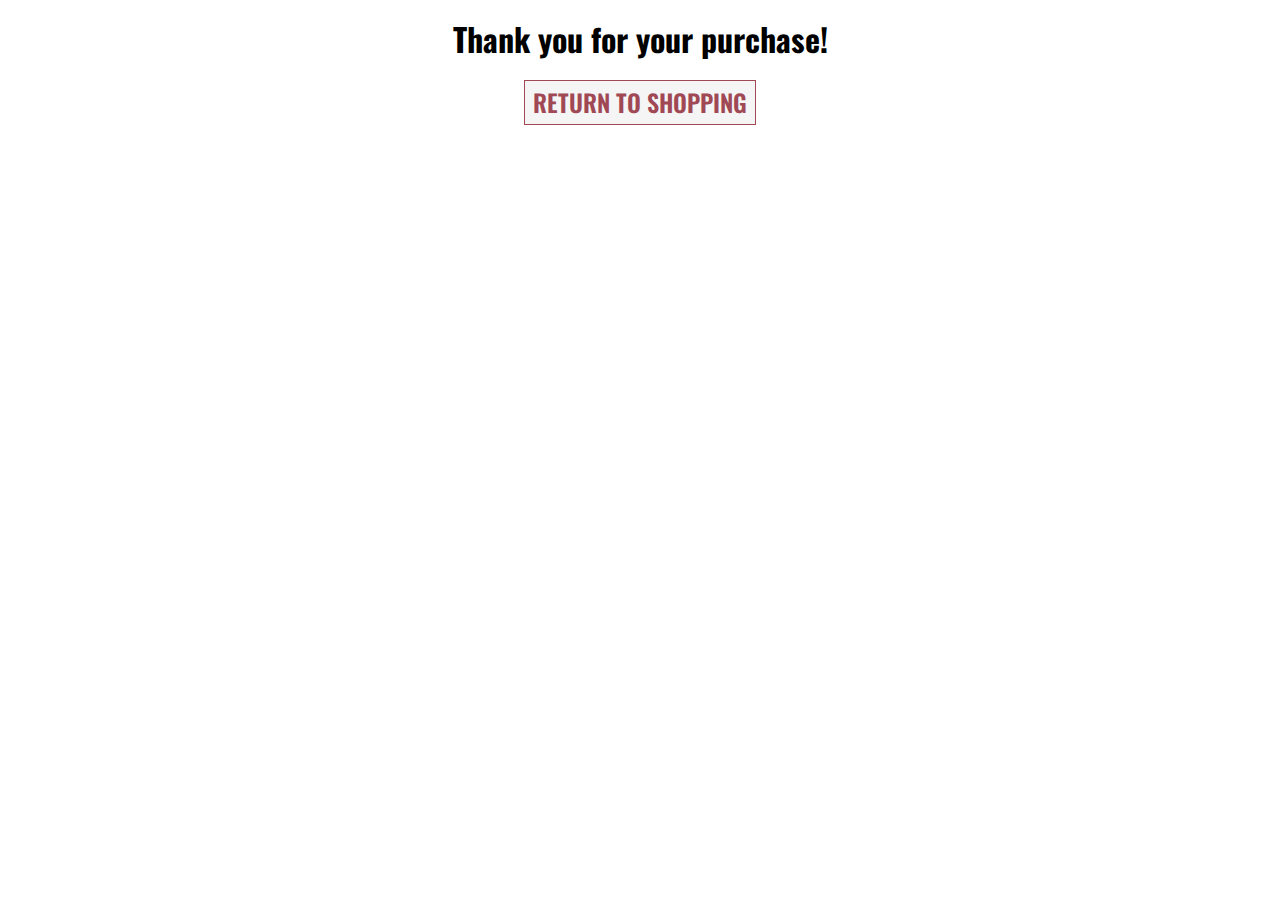
<file: thank-you-page/index.html>
<!DOCTYPE html>
<html lang="en">

<head>
    <meta charset="UTF-8">
    <meta http-equiv="X-UA-Compatible" content="IE=edge">
    <meta name="viewport" content="width=device-width, initial-scale=1.0">
    <title>Cart</title>
    <link rel="stylesheet" href="/style/normalize.css">
    <link href="https://fonts.googleapis.com/css?family=Oswald:200,300,regular,500,600,700" rel="stylesheet" />
    <link
        href="https://fonts.googleapis.com/css?family=Open+Sans:300,regular,500,600,700,800,300italic,italic,500italic,600italic,700italic,800italic"
        rel="stylesheet" />
    <link rel="stylesheet" href="../style/style.css">
    <link rel="stylesheet" href="../style/burger_my.css">
    <link rel="stylesheet" href="../style/loader.css">

</head>

<body>
    <section class="thank-you">
        <h1 class="thank-you__text cart-heading">Thank you for your purchase!</h1>
        <div class="thank-you__return-to-buy">
            <button class="cart-basket-empty-btn" type="button">Return to shopping</button>
        </div>
    </section>
    <script src="../code/thank-you.js"></script>
</body>
</file>
<file: style/style.css>
@import url(./search-list.css);


:root {
  --main-font-size: 10px;
  --main-color: #a04955;
  scroll-behavior: smooth;
}

html {
  font-size: var(--main-font-size);
  font-family: "Oswald";
}

.hide {
  display: none !important;
}

.logo>a>img {
  width: 40rem;
}

header {
  position: fixed;
  width: 100%;
  background-color: white;
  z-index: 50;
}

.header-wrapper {
  display: flex;
  justify-content: space-evenly;
  padding: 10px 60px 10px 60px;
  box-shadow: 0 1px 3px rgba(0, 0, 0, 0.3);
}

.navigation {
  display: flex;
  justify-content: space-around;
  flex-grow: 0.5;
}

.burger-container {
  align-self: center;
  width: 100%;
  cursor: pointer;
}

.nav {
  list-style: none;
  padding: 0;
  margin: 0;
  width: 100%;
  display: flex;
  justify-content: space-evenly;
  align-items: center;
}

.nav li {
  padding: 0 1rem;
  /* flex-grow: 1; */
  font-family: "Oswald";
  font-style: normal;
  font-weight: 400;
  font-size: 2rem;
}

.nav li:hover {
  text-decoration: underline;
  transition: 0.7s;
}

a {
  text-decoration: none;
  color: black;
}

.search-box {
  display: flex;
  align-items: center;
  width: 60%;
  min-width: 300px;
}

.search-btn {
  /* width: 50px; */
  color: var(--main-color);
  position: relative;
  left: 40px;
  cursor: pointer;
}

#search-field {
  width: 90%;
  height: 5rem;
  border: solid 1px var(--main-color);
  border-radius: 20px;
  font-size: 1.5rem;
  text-align: center;
}

.basket-box {
  display: flex;
  align-items: center;
  width: 15rem;
  justify-content: center;
  cursor: pointer;
}

.basket-counter {
  font-family: cursive;
  font-weight: bolder;
  font-size: 1.3rem;
  background-color: var(--main-color);
  border-radius: 50%;
  color: white;
  width: 1.7rem;
  height: 1.7rem;
  text-align: center;
  position: relative;
  right: 1.5rem;
  top: 1rem;
  padding: 2px;
}

@media screen and (max-width: 770px) {
  .logo {
    max-width: 30%;
  }

  .search-btn {
    left: 15%;
  }

  .logo>a>img {
    width: 100%;
  }

  .search-box {
    min-width: 150px;
  }
}

@media screen and (max-width: 500px) {
  .header-wrapper {
    padding: 10px 10px
  }
}

@media screen and (max-width: 400px) {
  .search-box {
    min-width: 100px;
  }

  #search-field {
    font-size: 1rem;
  }
}

.best {
  display: flex;
  flex-flow: row nowrap;
  justify-content: space-around;
  padding: 90px 60px 90px 60px;
  box-sizing: border-box;
}

@media screen and (max-width: 770px) {
  .best {
    padding: 70px 40px 70px 40px;
  }
}

.pants {
  flex-direction: row-reverse;
}

.about-shorts {
  width: 35%;
  display: flex;
  flex-flow: column;
  justify-content: center;
}

.about-shorts p:nth-child(1) {
  font-weight: 700;
  font-size: 6rem;
  line-height: 96px;
  color: #001f3d;
  text-shadow: 0px 4px 4px rgba(0, 0, 0, 0.25);
  margin: 0;
}

@media screen and (max-width: 770px) {
  .about-shorts p:nth-child(1) {
    font-size: 4rem;
    line-height: 50px;
  }
}

.about-shorts p:nth-child(2) {
  font-family: "Open Sans";
  font-style: normal;
  font-weight: 300;
  font-size: 2.4rem;
  color: #000000;
  /*  margin: 0; */
}

.about-shorts p:nth-child(3) {
  font-family: "Open Sans";
  font-style: normal;
  font-weight: 300;
  font-size: 2.4rem;
  /* margin: 0; */
  border: 1px solid black;
  cursor: pointer;
  width: fit-content;
  padding: 10px;
}

.about-shorts p:nth-child(3):hover {
  background-color: var(--main-color);
  transition: 0.5s;
  scale: 1.1;
  border-color: white;
}

.about-shorts a:hover {
  color: white;
}

.logo-shorts {
  width: 67rem;
  height: 62rem;
  margin: auto;
  position: relative;
  margin-right: 30px;
}

.logo-shorts img {
  width: 100%;
}

.rect-empty {
  width: 52rem;
  height: 47rem;
  border: solid 1px var(--main-color);
  position: absolute;
  left: 0;
  bottom: 0;
  z-index: 1;
}

.rect-fill {
  width: 52rem;
  height: 47rem;
  background-color: var(--main-color);
  position: absolute;
  right: 0;
  top: 0;
  z-index: 2;
}

.rect-empty-right {
  width: 52rem;
  height: 47rem;
  background-color: white;
  border: solid 1px var(--main-color);
  position: absolute;
  right: 0;
  top: 0;
  z-index: 2;
}

.logo-shorts div:last-child {
  z-index: 3;
  position: absolute;
  left: 80px;
  top: 35px;
}

@media screen and (max-width: 770px) {
  .logo-shorts {
    width: 50rem;
    height: 45rem;
    margin-right: 30px;
  }

  .rect-empty {
    width: 35rem;
    height: 30rem;
  }

  .rect-fill {
    width: 35rem;
    height: 30rem;
  }

  .rect-empty-right {
    width: 35rem;
    height: 30rem;
  }

  .logo-shorts div:last-child {
    z-index: 3;
    position: absolute;
    left: 80px;
    top: 35px;
  }
}

@media screen and (max-width: 600px) {
  .logo-shorts-wrapper {
    width: 40%;
  }

  .logo-shorts {
    margin-right: 10px;
  }

  .rect-empty,
  .rect-fill,
  .rect-empty-right {
    display: none;
  }

  .logo-shorts div:last-child {
    left: -5%;
    top: 10px
  }
}

@media screen and (max-width: 540px) {
  .logo-shorts-wrapper {
    width: 40%;
  }

  .logo-shorts {
    width: 40rem;
    height: 40rem;
  }

  .logo-shorts div:last-child {
    left: -5%;
    top: 10px
  }
}

@media screen and (max-width: 500px) {
  .best {
    display: flex;
    flex-flow: column wrap;
    justify-content: center;
    align-items: center;
  }

  .logo-shorts-wrapper {
    width: 50%;
  }

  .logo-shorts {
    margin-right: 10px;
  }

  .rect-empty,
  .rect-fill,
  .rect-empty-right {
    display: block;
  }

  .logo-shorts div:last-child {
    left: -5%;
    top: 10px
  }

  .about-shorts {
    width: 100%;
    align-items: center;
  }
}

@media screen and (max-width: 400px) {
  .logo-shorts-wrapper {
    display: flex;
    margin-top: 20px;
  }

  .logo-shorts div:last-child {
    width: 195%;
    left: -40%;
  }

  #best-pants-img {
    width: 100%;
  }
}

#best-pants-img {
  z-index: 3;
  position: absolute;
  left: 20px;
  top: 5px;
}

.sale {
  background-color: #f1f1f1;
  display: flex;
  flex-flow: column;
  padding: 60px 60px 60px 60px;
}

.sale-about {
  display: flex;
  flex-direction: column;
  align-items: center;
}

.sale-about p {
  font-weight: 500;
  font-size: 3.6rem;
  margin: 0 0 2rem 0;
}

.sale-about p:last-child {
  font-size: 6rem;
}

.sale-products {
  display: flex;
  justify-content: space-evenly;
}

.sale-products-card,
.show-products-card {
  width: 28rem;
  /* height: 420px; */
  background-color: white;
  display: flex;
  flex-direction: column;
  justify-content: space-evenly;
  align-items: center;
  margin: 0 20px;
  padding: 1rem;
  box-sizing: border-box;
  cursor: pointer;
}

.show-products-card {
  width: unset;
  margin: 0;
  cursor: pointer;
  text-align: center;
  box-shadow: 0 1px 3px rgba(0, 0, 0, 0.3);
}


.sale-products-card-stars>img {
  width: 100%;
}

.sale-products-card-img>img {
  max-height: 165px;
  height: 165px;
}

.show-products-card-img>img {
  width: 80%;
}

.show-products-card-stars>img {
  width: 100%;
}

.sale-products-card:hover {
  scale: 1.1;
  transition: 0.3s;
}

.show-products-card:hover {
  scale: 1.05;
  transition: 0.3s;
}

.sale-products-wrapper {
  display: flex;
  flex-direction: column;
  justify-content: space-evenly;
  align-items: center;
}

.sale-products-card-name,
.show-products-card-name {
  font-weight: 500;
  font-size: 2.4rem;
  line-height: 3.6rem;
  text-align: center;
  /* height: 6rem; */
  display: flex;
  justify-content: center;
  align-items: center;
}

.sale-products-price,
.show-products-price {
  font-weight: 200;
  font-size: 1.8rem;
  line-height: 2.7rem;
}

.show-products-color div {
  width: 25px;
  height: 25px;
  display: inline-block;
  margin: 15px 5px 10px 5px;
  cursor: pointer;
  border: solid grey 1px;
}

.add-to-cart {
  width: 130px;
  height: 35px;
  background-color: var(--main-color);
  color: white;
  display: flex;
  align-items: center;
  justify-content: space-evenly;
  margin: 15px 0;
  cursor: pointer;
}

.add-to-cart>div {
  font-weight: 400;
  font-size: 1.8rem;
  cursor: pointer;
}

@media screen and (max-width: 770px) {
  .sale {
    padding: 40px;
  }

  .sale-products {
    flex-wrap: wrap;
    gap: 15px;
  }

  .sale-products-card {
    width: 40%;
    padding: 15px;
  }
}

@media screen and (max-width: 640px) {
  .sale-products-card {
    width: 50%;
  }
}

@media screen and (max-width: 440px) {
  .sale-about p {
    font-size: 2.6rem;
  }

  .sale-about p:last-child {
    font-size: 5rem;
  }
}

@media screen and (max-width: 640px) {
  .sale-products-card {
    width: 65%;
  }
}

.about-pants {
  /* width: 50%; */
  display: flex;
  flex-flow: column;
  justify-content: center;
}

.new-collection {
  display: flex;
  align-items: center;
  justify-content: space-evenly;
  padding: 90px 60px 90px 60px;
  box-sizing: border-box;
  background-color: #f1f1f1;
}

.new-collection-card {
  display: flex;
  flex-direction: column;
  align-items: center;
  justify-content: space-evenly;
  width: 500px;
  box-sizing: border-box;
  padding: 0 1rem;
}

.new-collection-card>div {
  margin-bottom: 3rem;
}

.new-collection-img {
  position: relative;
}

.new-collection-img img {
  width: 100%;
}

.new-collection-img-description {
  font-weight: 500;
  font-size: 3.6rem;
  color: white;
  background-color: var(--main-color);
  position: absolute;
  bottom: 0;
  width: 100%;
  text-align: center;
  opacity: 80%;
  padding: 1rem;
  box-sizing: border-box;
  text-align: center;
}

.new-collection-about {
  font-family: "Open Sans";
  font-weight: 300;
  font-size: 2.4rem;
  line-height: 3.3rem;
  text-align: center;
}

.new-collection-about+div {
  width: 32rem;
  text-align: center;
}

@media screen and (max-width: 770px) {
  .new-collection {
    padding: 70px 40px 70px 40px;
  }
}

@media screen and (max-width: 600px) {
  .new-collection {
    flex-direction: column;
  }

  .new-collection-card {
    width: 60%;
    gap: 15px;
  }
}

@media screen and (max-width: 400px) {
  .new-collection-card {
    width: 80%;
  }
}

.to-shop-btn {
  font-family: "Open Sans";
  font-style: normal;
  font-weight: 300;
  font-size: 2.4rem;
  /* margin: 0; */
  border: 1px solid black;
  cursor: pointer;
  /* width: fit-content; */
  padding: 10px;
}

.to-shop-btn:hover {
  background-color: var(--main-color);
  transition: 0.5s;
  scale: 1.1;
  border-color: white;
  color: white;
}

.original-products {
  padding: 50px 60px 50px 60px;
  box-sizing: border-box;
  background-image: url(../img/market/bgr2.png);
  background-size: cover;
  /* background-position: bottom; */
  background-attachment: fixed;
}

.original-products-container {
  display: flex;
  flex-flow: column nowrap;
  justify-content: space-evenly;
  width: 50rem;
  align-items: flex-start;
  margin-left: 150px;
}

.original-products-name {
  font-weight: 700;
  font-size: 6.5rem;
  line-height: 9.6rem;
  color: #ffffff;
  padding-bottom: 3rem;
}

.original-products-description {
  font-family: "Open Sans";
  font-style: normal;
  font-weight: 300;
  font-size: 2.4rem;
  line-height: 3.3rem;
  color: #ffffff;
  padding-bottom: 3rem;
}

.original {
  color: white;
  width: fit-content;
  padding: 0.8rem 2rem;
  background-color: var(--main-color);
  border-color: var(--main-color);
}

@media screen and (max-width: 770px) {
  .original-products {
    display: flex;
    justify-content: center;
  }

  .original-products-container {
    margin-left: 0px;
  }
}

@media screen and (max-width: 600px) {
  .original-products {
    padding: 30px 40px 30px 40px;
  }
}

.in-trends {
  padding: 90px 60px 90px 60px;
}

.in-trends-wrapper {
  box-sizing: border-box;
  display: flex;
  flex-direction: column;
  justify-content: space-evenly;
  align-items: center;
  background-color: var(--main-color);
  background-clip: content-box;
  background: linear-gradient(to bottom, var(--main-color) 64%, white 20%);
}

.in-trends-tagline {
  font-weight: 700;
  font-size: 6.5rem;
  line-height: 9.6rem;
  text-align: center;
  color: #ffffff;
  margin: 3rem 0;
  padding: 1rem;
}

.in-trends-cards-container {
  display: flex;
  justify-content: space-around;
  align-items: stretch;
  width: 90%;
}

.in-trends-card {
  background-color: white;
  border: 1px solid var(--main-color);
  padding: 0 0 3rem 0;
  display: flex;
  flex-direction: column;
  justify-content: space-evenly;
  align-items: center;
  margin: 0 2rem;
  width: 31rem;
  box-sizing: border-box;
}

.in-trends-img img {
  width: 20rem;
  height: 23rem;
}

.in-trends-card-name {
  font-weight: 500;
  font-size: 2.4rem;
  line-height: 3.6rem;
  color: #333333;
  margin-bottom: 2rem;
  text-align: center;
}

@media screen and (max-width: 770px) {
  .in-trends {
    padding: 70px 40px 70px 40px;
  }

  .in-trends-cards-container {
    flex-wrap: wrap;
    gap: 25px;
  }

  .in-trends-card {
    width: 30%;
  }
}

@media screen and (max-width: 600px) {
  .in-trends-card {
    width: 50%;
  }
}

@media screen and (max-width: 440px) {
  .in-trends-card {
    width: 60%;
  }
}

@media screen and (max-width: 400px) {
  .in-trends-card {
    width: 70%;
  }
}

.trends {
  color: white;
  width: 21rem;
  margin: auto;
  padding: 0.8rem 2rem;
  background-color: var(--main-color);
  border-color: var(--main-color);
  font-weight: 300;
  font-size: 1.8rem;
  line-height: 2.5rem;
  text-align: center;
}

.card-name-wrapper {
  text-align: center;
}

.legacy {
  padding: 5rem 10rem;
}

.legacy-container {
  background-clip: content-box;
  background: linear-gradient(to bottom, white 22%, #f1f1f1 22%);
  display: flex;
  flex-direction: column;
  justify-content: space-evenly;
  align-items: center;
  position: relative;
}

.legacy-container>div {
  margin-bottom: 3rem;
}

.legacy-img>img {
  width: 100%;
}

.legacy-name {
  font-weight: 700;
  font-size: 6.5rem;
  /* line-height: 9.6rem; */
  text-align: center;
  color: #001f3d;
}

.legacy-history {
  font-family: "Open Sans";
  font-weight: 300;
  font-size: 2.4rem;
  line-height: 3.3rem;
  text-align: center;
}

.legacy-btn {
  width: 26rem;
  text-align: center;
}

@media screen and (max-width: 770px) {
  .legacy-history {
    padding: 0px 15px 0px 15px;
  }
}

div.legacy-arrow {
  position: fixed;
  z-index: 50;
  bottom: 70px;
  right: 10px;
  margin: 0;
}

.contacts-container {
  display: flex;
  padding: 5rem 6rem;
  background-color: var(--main-color);
}

.contacts {
  display: flex;
  justify-content: space-evenly;
  width: 50%;
}

.subscribe {
  width: 50%;
  display: flex;
  flex-direction: column;
}

.list {
  display: flex;
  flex-direction: column;
  align-items: flex-start;
  justify-content: flex-start;
  margin: 0;
  padding: 0;
  width: 22rem;
  margin-right: 1rem;
}

.contacts-container li {
  font-weight: 400;
  font-size: 1.8rem;
  line-height: 3.3rem;
  color: #ffffff;
  list-style: none;
  padding-bottom: 1rem;
}

.contacts-container li:first-child {
  font-weight: 600;
  font-size: 2.4rem;
  line-height: 4.3rem;
}

.sign-up {
  width: 100%;
  margin-bottom: 4rem;
}

.form>li:first-child {
  font-weight: 400;
  font-size: 1.8rem;
  width: max-content;
}

.form>li:last-child {
  position: relative;
}

#mail {
  width: 50rem;
  height: 6rem;
  font-size: 2rem;
  padding-left: 2.5rem;
  background-color: #f1f1f1;
  border: none;
}

#mail::placeholder {
  font-weight: 400;
  font-size: 1.8rem;
  color: var(--main-color);
}

input[value="SUBSCRIBE"] {
  width: 17rem;
  height: 4.3rem;
  color: white;
  background-color: var(--main-color);
  border: none;
  position: absolute;
  right: 1rem;
  top: 0.9rem;
  cursor: pointer;
}

.copyright {
  font-weight: 400;
  font-size: 1.4rem;
  color: rgba(0, 0, 0, 0.5);
  padding: 1rem 0 1rem 6rem;
}

@media screen and (max-width: 600px) {
  #mail {
    width: 39.5rem;
  }
}

@media screen and (max-width: 540px) {
  .contacts-container {
    flex-wrap: wrap;
  }

  .contacts {
    width: 100%;
  }

  .subscribe {
    width: 100%;
  }
}

@media screen and (max-width: 440px) {
  .legacy-arrow {
    width: 50px;
    height: 50px;
    bottom: 30px;
    right: 15px;
  }

  .legacy-arrow img {
    width: 100%;
  }
}

/* -------------------------CATALOG PAGE------------------------------------------- */

.main-search {
  display: flex;
  flex-direction: row;
  justify-content: space-between;
  padding: 200px 6rem 30px 6rem;
  position: relative;
}

.home-navigation-container {
  display: flex;
  flex-grow: 0.1;
  justify-content: flex-start;
  align-items: center;
  font-weight: 400;
  font-size: 2.4rem;
}

.home-navigation-container span {
  padding: 0 1rem;
}

.main-search-line {
  flex-grow: 0.88;
}

.main-search-line>input {
  width: 100%;
  font-weight: 500;
  line-height: 60px;
  font-weight: 400;
  font-size: 2.4rem;
  border: none;
  border-bottom: 1px solid #c4c4c4;
}

.main-search-line>input::placeholder {
  font-size: 5rem;
  color: #c4c4c4;
}

.products {
  display: flex;
  justify-content: space-between;
  padding: 20px 6rem 50px 6rem;
  background-color: #f1f1f1;
  position: relative;
}

.products-filter {
  flex-basis: 50%;
  min-width: 22%;
  margin-right: 2rem;
  background-color: white;
  height: fit-content;
  border: 1.5px solid #a04955;
}

.products-filter-container {
  display: flex;
  flex-direction: column;
  padding: 0 20px;
}

.filter-wrapper {
  padding: 25px 0;
  border-bottom: 1px solid var(--main-color);
}

.filter-name {
  display: flex;
  justify-content: space-between;
  font-weight: 400;
  font-size: 2rem;
  line-height: 3.6rem;
  cursor: pointer;
}

.filter-parameters-size,
.filter-parameters-color {
  display: flex;
  flex-wrap: wrap;
}

.size-parameter,
.color-parameter {
  width: 4rem;
  height: 4rem;
  font-weight: 300;
  font-size: 2rem;
  line-height: 3.6rem;
  text-align: center;
  margin: 1rem;
  border: 1px solid black;
  box-sizing: border-box;
  cursor: pointer;
  transition: transform 1s linear;
}

.color-parameter:hover {
  transform: scale(1.1);
}

.size-parameter {
  background-color: #f1f1f1;
}

.products-to-show {
  display: grid;
  grid-template-columns: 1fr 1fr 1fr 1fr;
  gap: 2rem;
  grid-auto-rows: min-content;
}

.pagination {
  display: flex;
  justify-content: flex-end;
  background-color: #f1f1f1;
  padding: 0 60px 20px 60px;
}

.pagination div {
  width: 30px;
  height: 30px;
  border: 1px solid var(--main-color);
  font-weight: 400;
  font-size: 2rem;
  line-height: 3rem;
  color: #a04955;
  text-align: center;
  margin-right: 2rem;
  cursor: pointer;
}

.pagination>.pagination-selected {
  background-color: var(--main-color);
  color: #f1f1f1;
}

.pagination-prev>img {
  transform: rotate(180deg);
}

.parameter-selected {
  border: 1px solid red;
}

/* ---------------------MODAL------------------------------- */

.modal {
  z-index: 60;
  background-color: rgba(94, 89, 89, 0.8);
  position: fixed;
  top: 0;
  right: 0;
  left: 0;
  bottom: 0;
  display: flex;
  justify-content: center;
  align-items: center;
}

.modal-product-about {
  box-sizing: border-box;
  padding: 2rem;
  max-width: 80%;
  min-height: 500px;
  max-height: 90%;
  background-color: white;
  position: relative;
  display: grid;
  grid-template-areas:
    "modal-image-main modal-product-description"
    "modal-image-secondary modal-shipping";
  gap: 1rem;
  grid-template-columns: 1fr 1fr;
  grid-template-rows: 2fr 1fr;
  align-items: center;
  justify-items: center;
  overflow: auto;
}

.modal-image-main {
  grid-area: modal-image-main;
  text-align: center;
}

.modal-image-main img {
  width: 75%;
}

.modal-product-description {
  grid-area: modal-product-description;
  justify-self: stretch;
  display: flex;
  flex-direction: column;
  justify-content: space-evenly;
  align-items: flex-start;
}

.modal-product-description>div {
  padding-bottom: 2rem;
}

.modal-product-name {
  font-weight: 600;
  font-size: 4.8rem;
  line-height: 7.1rem;
}

.modal-product-name>span {
  font-weight: 400;
  font-size: 1.5rem;
  line-height: 2.2rem;
}

.modal-product-stars {
  display: flex;
  gap: 2rem;
}

.modal-product-stars>span {
  font-weight: 400;
  font-size: 1.5rem;
  line-height: 2.2rem;
}

.modal-product-data {
  font-weight: 400;
  font-size: 1.8rem;
  line-height: 2.7rem;
  width: 100%;
}

.modal-product-data>div {
  padding-bottom: 2rem;
}

.modal-product-price>span {
  font-size: 2.5rem;
  font-weight: 700;
}

.color-wrapper div {
  display: inline-block;
  width: 3rem;
  height: 3rem;
  margin: 1rem 1rem 0 0;
  cursor: pointer;
  border: solid grey 1px;
}

.color-wrapper div:nth-child(1) {
  background-color: #000000;
}

.color-wrapper div:nth-child(2) {
  background-color: gray;
}

.color-wrapper div:nth-child(3) {
  background-color: green;
}

.size-wrapper div {
  display: inline-block;
  width: 4.5rem;
  height: 3rem;
  margin: 1rem 1rem 0 0;
  border: 1px solid #c4c4c4;
  text-align: center;
  cursor: pointer;
}

.modal-product-buttons {
  width: 100%;
  display: flex;
  gap: 2rem;
}

.add-to-bag,
.add-to-wishlist {
  width: 31rem;
  height: 6rem;
  background-color: var(--main-color);
  color: white;
  display: flex;
  align-items: center;
  justify-content: center;
  gap: 2rem;
  border: 1px solid var(--main-color);
  cursor: pointer;
}

.add-to-bag>div,
.add-to-wishlist>div {
  font-weight: 400;
  font-size: 2.4rem;
}

.add-to-wishlist {
  background-color: #fff;
  color: var(--main-color);
}

.modal-product-social {
  padding: 0;
}

.modal-product-social>img {
  margin-right: 2rem;
}

.modal-image-secondary {
  grid-area: modal-image-secondary;
  display: flex;
  justify-content: center;
  align-items: center;
  align-self: flex-start;
  gap: 2rem;
}

.modal-image-secondary div {
  width: 130px;
  height: 130px;
  border: 1px solid #333333;
  display: flex;
  justify-content: center;
  align-items: center;
}

.modal-image-secondary div img {
  width: 100%;
}

.modal-shipping {
  grid-area: modal-shipping;
  align-self: start;
}

.modal-shipping img {
  width: 100%;
}

.close-modal {
  position: absolute;
  font-weight: 600;
  font-size: 2.5rem;
  color: var(--main-color);
  top: 0;
  right: 1rem;
  cursor: pointer;
}

.e {
  display: none;
}

.filter {
  filter: blur(.8px) opacity(.6);
  border: solid 1px red;
}

@media screen and (max-width: 768px) {
  .modal-product-about {
    padding: 1.5rem;
    overflow: scroll;
    display: flex;
    flex-direction: column;
    justify-content: center;
    align-items: center;
  }

  .modal-image-main {
    padding: 65% 0 0 0;
    width: 70%;
  }

  .modal-image-main img {
    height: 100%;
  }

  .modal-product-description {
    justify-content: center;
    align-items: center;
    text-align: center;
  }

  .modal-image-secondary {
    display: none;
  }

  .modal-product-stars {
    justify-content: center;
    align-items: center;
  }
}

@media screen and (max-width: 430px) {
  .modal-image-main {
    padding: 80% 0 0 0;
    width: 90%;
  }

  .modal-product-name {
    font-size: 4rem;
  }

  .modal-shipping div>img {
    width: 100%;
  }
}

/* -----------------------CART PAGE--------------------------------- */
.cart-basket-empty {
  display: flex;
  flex-direction: column;
  align-items: center;
}

.cart-basket-empty-title {
  font-size: 3.5rem;
}

.cart-basket-empty-img {
  margin-bottom: 2rem;
}

.cart-basket-empty-btn {
  font-weight: 600;
  font-size: 3rem;
  text-transform: uppercase;
  color: var(--main-color);
  background: #f5f5f5;
  padding: 1rem;
  border: 1px solid var(--main-color);
  cursor: pointer;
  transition: all .3s;
}

.cart-basket-empty-btn:hover {
  color: #f5f5f5;
  background: var(--main-color);
}

.cart-page {
  padding-top: 20px;
}

.cart-heading {
  font-size: 4rem;
  text-align: center;
}

.cart-products {
  margin: 5rem 20rem 10rem 20rem;
  background-color: #eee;
}

.cart-products-table {
  width: 100%;
  border-collapse: collapse;
}

.cart-table-head {
  background-color: #e5e5e5;
}

.cart-table-head>th {
  font-size: 1.7rem;
  padding: 1.5rem;
}

tr {
  position: relative;
}

tr:nth-child(even) {
  background-color: #f5f5f5;
}

td,
.cart-product div {
  font-size: 1.8rem;
  text-align: center;
}

td {
  padding: 2rem;
}

.cart-product-img {
  max-width: 18rem;
}

.cart-product-img img {
  width: 100%;
}

.cart-about-product {
  display: flex;
  justify-content: flex-start;
  align-items: center;
  gap: 2rem;
}

.cart-product-description {
  display: flex;
  flex-flow: column nowrap;
  justify-content: space-evenly;
  align-items: flex-start;
}

.cart-product-description>div {
  padding-bottom: 1.5rem;
}

.cart-product-name {
  font-size: 1.9rem;
  font-weight: 500;
  text-decoration: underline;
}

.cart-product-color {
  display: inline-block;
  width: 2rem;
  height: 2rem;
  font-weight: 300;
  font-size: 1.5rem;
  text-align: center;
  margin-left: 1rem;
  background-color: #001f3d;
  vertical-align: top;
}

.cart-product-size {
  display: inline-block;
  width: 2rem;
  height: 2rem;
  font-weight: 300;
  font-size: 1.5rem;
  text-align: center;
  margin-left: 1rem;
}

.cart-product-change {
  text-decoration: underline;
  cursor: pointer;
}

.cart-product-quantity-container div {
  display: inline-block;
  text-align: center;
  vertical-align: middle;
}

.cart-product-quantity {
  padding: 0 2rem;
}

div.add,
div.remove {
  width: 2rem;
  height: 2rem;
  font-weight: 400;
  font-size: 1.8rem;
  border: 1px solid gray;
  box-shadow: 0 1px 3px rgba(0, 0, 0, 0.3);
  cursor: pointer;
  padding: 3px;
}

.card-products {
  text-align: center;
}

.cart-product-remove {
  cursor: pointer;
  font-weight: 500;
  margin-left: 5px;
}

.data-cart {
  margin: 5rem 5rem 2rem 5rem;
  display: flex;
  justify-content: space-around;
  align-items: end;
}

.data-cart-subtotal {
  font-size: 2rem;
  border-bottom: 1px solid #e5e5e5;
  width: 40%;
  display: flex;
  flex-direction: column;
  justify-content: space-between;
  padding-bottom: 0.5rem;
  margin-bottom: 1rem;
}

.btn-apply,
.btn-check {
  width: 100%;
  height: 3.5rem;
  font-size: 2rem;
  background-color: var(--main-color);
  text-transform: uppercase;
  color: white;
  display: flex;
  align-items: center;
  justify-content: center;
  gap: 2rem;
  border: 1px solid var(--main-color);
  cursor: pointer;
  transition: all 0.3s;
}

.btn-apply {
  margin-top: 3rem;
}

.btn-check {
  width: 40%;
  margin-bottom: 1.5rem;
}

.btn-apply:hover,
.btn-check:hover {
  color: var(--main-color);
  background: white;
}

.minus-icon,
.plus-icon {
  cursor: pointer;
}

.thank-you__return-to-buy {
  text-align: center;
}

@media screen and (max-width: 625px) {
  .cart-products {
    margin: 5rem 10rem 10rem 10rem;
  }
}

@media screen and (max-width: 500px) {
  .cart-products {
    margin: 3rem 8rem 8rem 8rem;
  }

  .btn-check,
  .btn-apply {
    font-size: 1.5rem;
  }
}

@media screen and (max-width: 420px) {
  .cart-products {
    margin: 3rem 5rem 5rem 5rem;
  }

  .btn-check,
  .btn-apply {
    font-size: 1.5rem;
  }
}


@media (max-width: 1350px) {
  :root {
    --main-font-size: 8px;
  }
}

@media (max-width: 1150px) {
  :root {
    --main-font-size: 7px;
  }

  .products-to-show {
    grid-template-columns: 1fr 1fr 1fr;
  }

  .modal-product-buttons {
    flex-direction: column;
    align-items: center;
  }

  .modal-product-social {
    text-align: center;
    align-self: center;
  }

  .modal-product-social img {
    width: 15%;
  }
}

@media (max-width: 960px) {
  :root {
    --main-font-size: 6px;
  }

  .logo {
    cursor: pointer;
  }

  .logo>img {
    width: 25rem;
  }

  .products-to-show {
    grid-template-columns: 1fr 1fr 1fr;
  }

  .modal-product-about {
    grid-template-areas:
      "modal-image-main modal-product-description"
      "modal-image-secondary modal-product-description"
      "modal-shipping modal-shipping";
  }

  .modal-shipping {
    text-align: center;
  }

  .modal-shipping img {
    width: 80%;
  }
}

@media screen and (max-width: 770px) {
  .products-to-show {
    grid-template-columns: 1fr 1fr;
  }

  .main-search {
    padding: 100px 6rem 30px 6rem;
  }
}

@media screen and (max-width: 650px) {
  .products-to-show {
    grid-template-columns: 1fr;
  }

  .show-products-card {
    width: 60%;
    margin: 0 auto;
  }

  .products-filter {
    min-width: 30%;
  }
}

@media screen and (max-width: 500px) {
  .products {
    padding: 10px 4rem 30px 4rem;
  }

  .show-products-card {
    width: 70%;
  }

  .products-filter {
    min-width: 35%;
  }

  .home-navigation-container span:nth-child(3) {
    display: none;
  }

  .home-navigation-container span:nth-child(4) {
    display: none;
  }
}

@media screen and (max-width: 400px) {
  .show-products-card {
    width: 80%;
  }

  .show-products-card-img>img {
    width: 100%;
  }
}

@media screen and (max-width: 370px) {
  .show-products-card {
    width: 90%;
  }

  .products {
    padding: 10px 2rem 30px 2rem;
  }
}
</file>
<file: style/burger_my.css>
.open{
    display: flex !important;
}

.burger{
    display: none;
    position: relative;
    z-index: 50;
    align-items: center;
    justify-content: flex-end;
    width: 30px;
    /* height: 1.8rem; */   
}

.burger span{
    height: 0.4rem;
    width: 80%;
    transform: scale(1);
    background-color: black;
}

.burger::before {
    content: "";
    position: absolute;
    height: 0.4rem;
    width: 100%;
    background-color: black;
    transition: all 0.3s ease 0s;
    top: 7px;
}

.burger::after {
    content: "";
    position: absolute;
    height: 0.4rem;
    width: 100%;
    background-color: black;
    transition: all 0.3s ease 0s;
    bottom: 7px;
}

/* .burger::before{top: 1.8rem}

.burger::after{bottom: 1.8rem} */

.burger.active>span{transform:scale(0)}

.burger.active::before{
    top: 50%;
    transform: rotate(-45deg) translate(0,-50%);
}

.burger.active::after {
    bottom: 50%;
    transform: rotate(45deg) translate(0, 50%);
}


@media (max-width: 875px){
    header {
        overflow-y: hidden;
    }

    .burger {
        display: flex;
        /* position: fixed;
        top: 6.1rem; 
        right: 5rem; */
    }

    .burger-container{
        display: none;
        flex-direction: column;
        position: fixed;
        height: 100%;
        width: 100%;
        z-index: 50;
        top: 0;bottom: 0;left: 0;right: 0;
        overflow-y: hidden;
        padding: 50px 40px;
        animation: burgerAnimation 0.5s;
        background-color: #f1f1f1;
    }

    .nav {
        flex-direction: column;
        align-items: flex-start;
        row-gap: 30px;
        font-family: "Oswald";
        cursor: pointer;
        
    }

    .nav li {
        font-size: 3rem;
    }

    .nav li:hover {
        text-decoration: underline;
        transition: 0.7s;
    }

}

@keyframes burgerAnimation {
    from{opacity: 0;}
    to{opacity: 1;}
}
</file>
<file: style/loader.css>
.loader_box {
  position: fixed;
  top: 0;
  right: 0;
  left: 0;
  bottom: 0;
  background-color: rgba(0, 0, 255, 0.5);
  z-index: 100;
  display: flex;
  justify-content: center;
  align-items: center;
}

.loader {
  width: 16px;
  height: 16px;
  border-radius: 50%;
  display: block;
  margin: 15px auto;
  position: relative;
  background: #fff;
  box-shadow: -24px 0 #fff, 24px 0 #fff;
  box-sizing: border-box;
  animation: shadowPulse 2s linear infinite;
}

@keyframes shadowPulse {
  33% {
    background: #fff;
    box-shadow: -24px 0 #ff3d00, 24px 0 #fff;
  }
  66% {
    background: #ff3d00;
    box-shadow: -24px 0 #fff, 24px 0 #fff;
  }
  100% {
    background: #fff;
    box-shadow: -24px 0 #fff, 24px 0 #ff3d00;
  }
}
</file>
